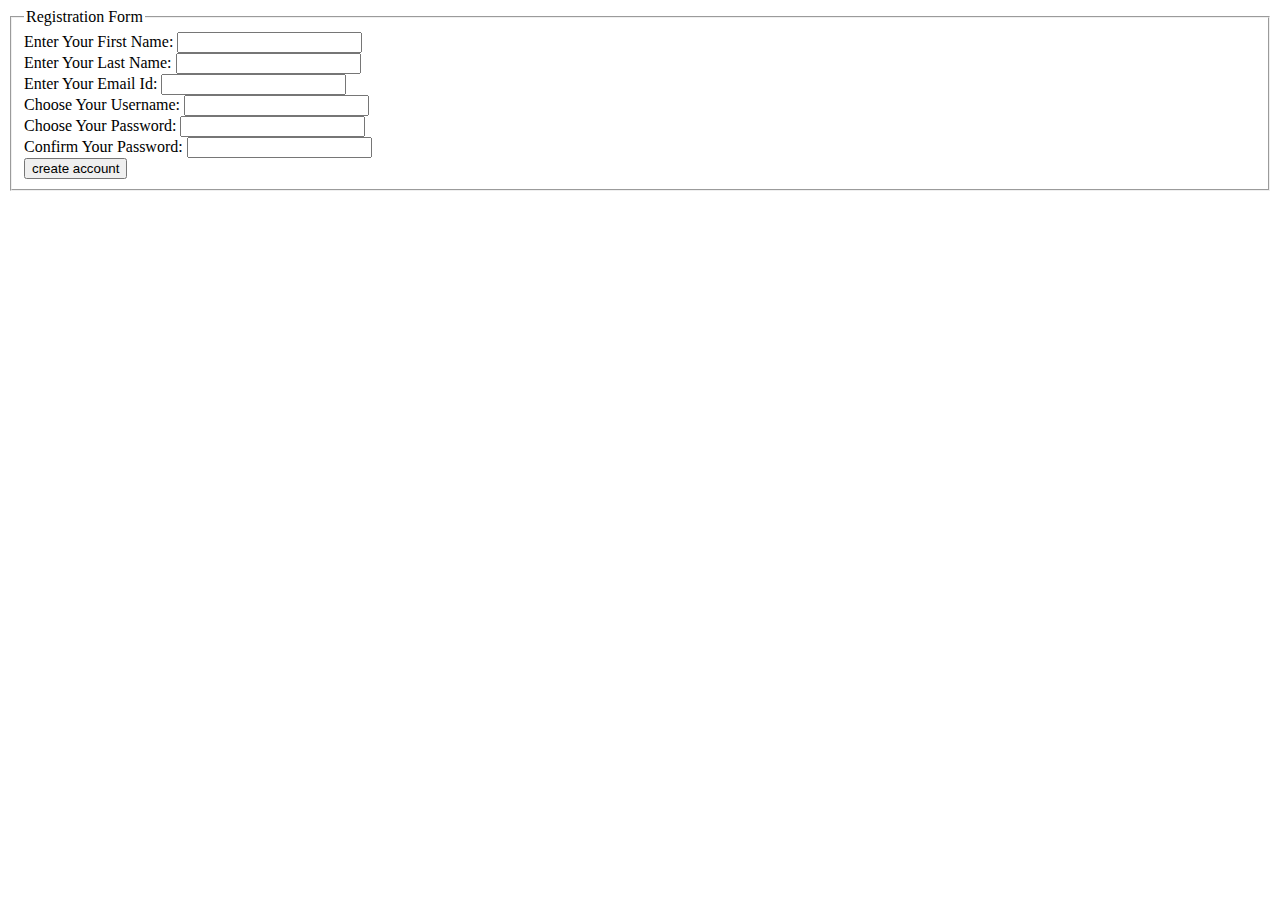
<file: index2.html>
<!DOCTYPE html>
<html lang="en">
  <head>
    <meta charset="UTF-8" />
    <meta http-equiv="X-UA-Compatible" content="IE=edge" />
    <meta name="viewport" content="width=device-width, initial-scale=1.0" />
    <link rel="stylesheet" href="style2.css" />
    <title>Practice</title>
  </head>
  <body>
    <div>
      <form class="reg-form" action="">
        <fieldset>
          <legend>Registration Form</legend>
          <label for="">Enter Your First Name:</label>
          <input type="text" />
          <br />
          <label for="">Enter Your Last Name:</label>
          <input type="text" />
          <br />
          <label for="">Enter Your Email Id:</label>
          <input type="email" />
          <br />
          <label for="">Choose Your Username:</label>
          <input type="text" />
          <br />
          <label for="">Choose Your Password:</label>
          <input type="password" />
          <br />
          <label for="">Confirm Your Password:</label>
          <input type="password" />
          <br />
          <button type="submit">create account</button>
        </fieldset>
      </form>
    </div>
  </body>
</html>
</file>
<file: style2.css>
/* body {
  background-color: lightblue;
  text-align: center;
  font-family: sans-serif;
  font-weight: bold;
}
h2 {
  font-family: "Gill Sans", "Gill Sans MT", Calibri, "Trebuchet MS", sans-serif;
} */
</file>
